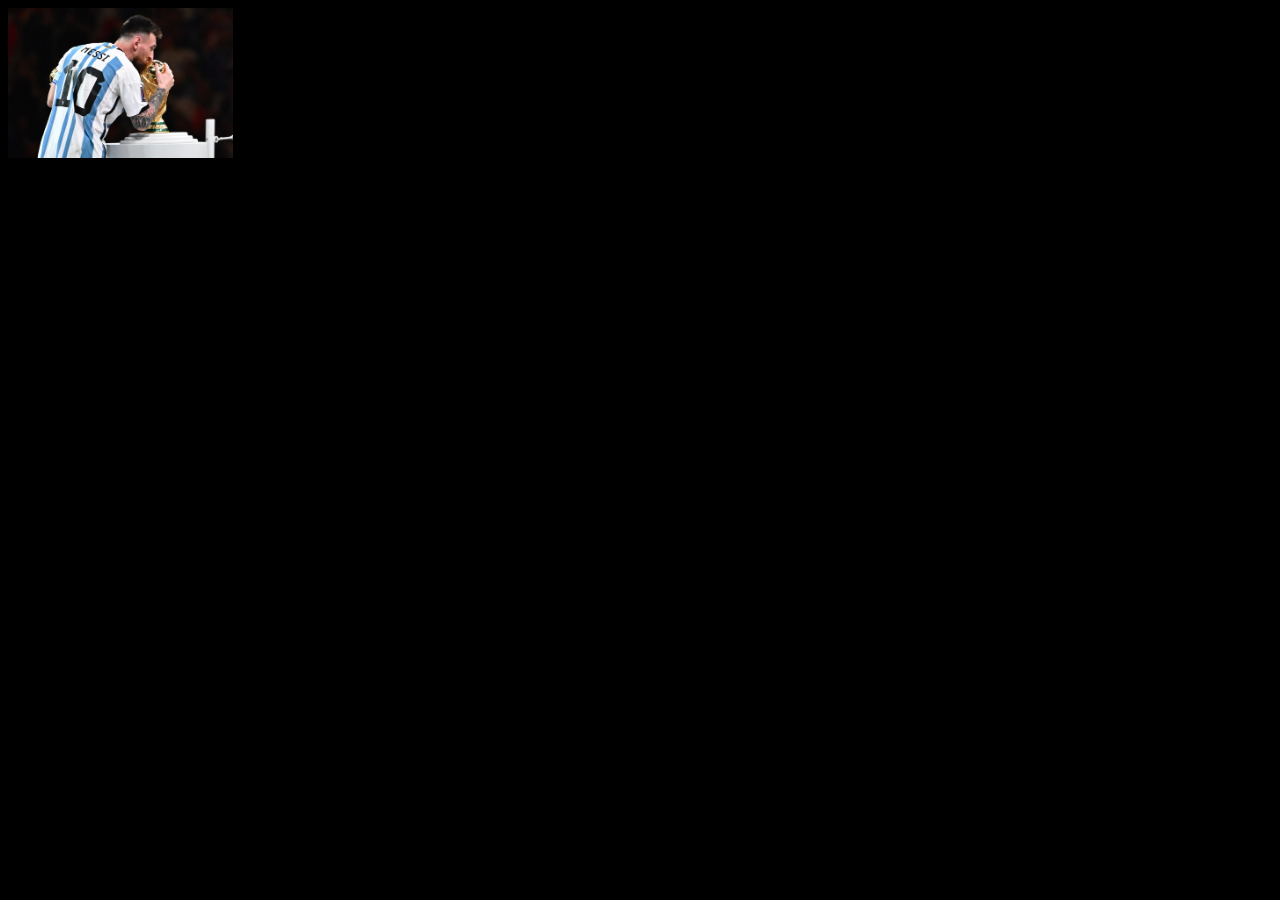
<file: index.html>
<!DOCTYPE html>
<html lang="en">
<head>
    <meta charset="UTF-8">
    <meta name="viewport" content="width=device-width, initial-scale=1.0">
    <title>Actividad 1</title>
    <link rel="stylesheet" href="style.css">
</head>
<body>
<a href="nuevo.html">
    <img src="imagenes/messicopa.jpg" alt="Messi campeon">
</a>
</body>
</html>
</file>
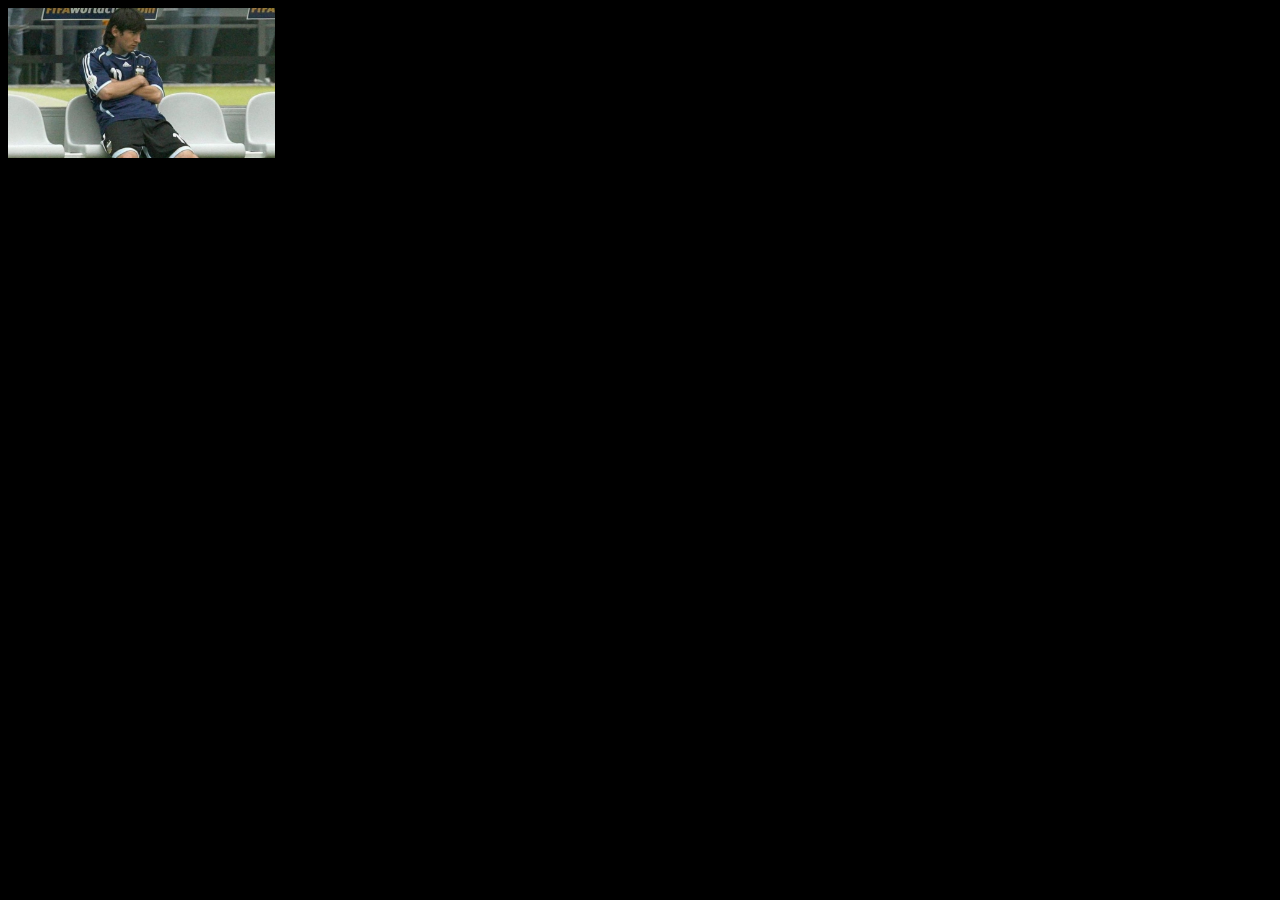
<file: nuevo.html>
<!DOCTYPE html>
<html lang="en">
<head>
    <meta charset="UTF-8">
    <meta name="viewport" content="width=device-width, initial-scale=1.0">
    <title>Otra Pag</title>
    <link rel="stylesheet" href="style.css">
</head>
<body>
    <a href="index.html">
    <img src="imagenes/MESSI-2006.jpg" alt="Messi perdedor">
</a>
</body>
</html>
</file>
<file: style.css>
body {
    background-color: rgb(0, 0, 0);
    color: red;
}

img {
    height: 150px;
}
</file>
